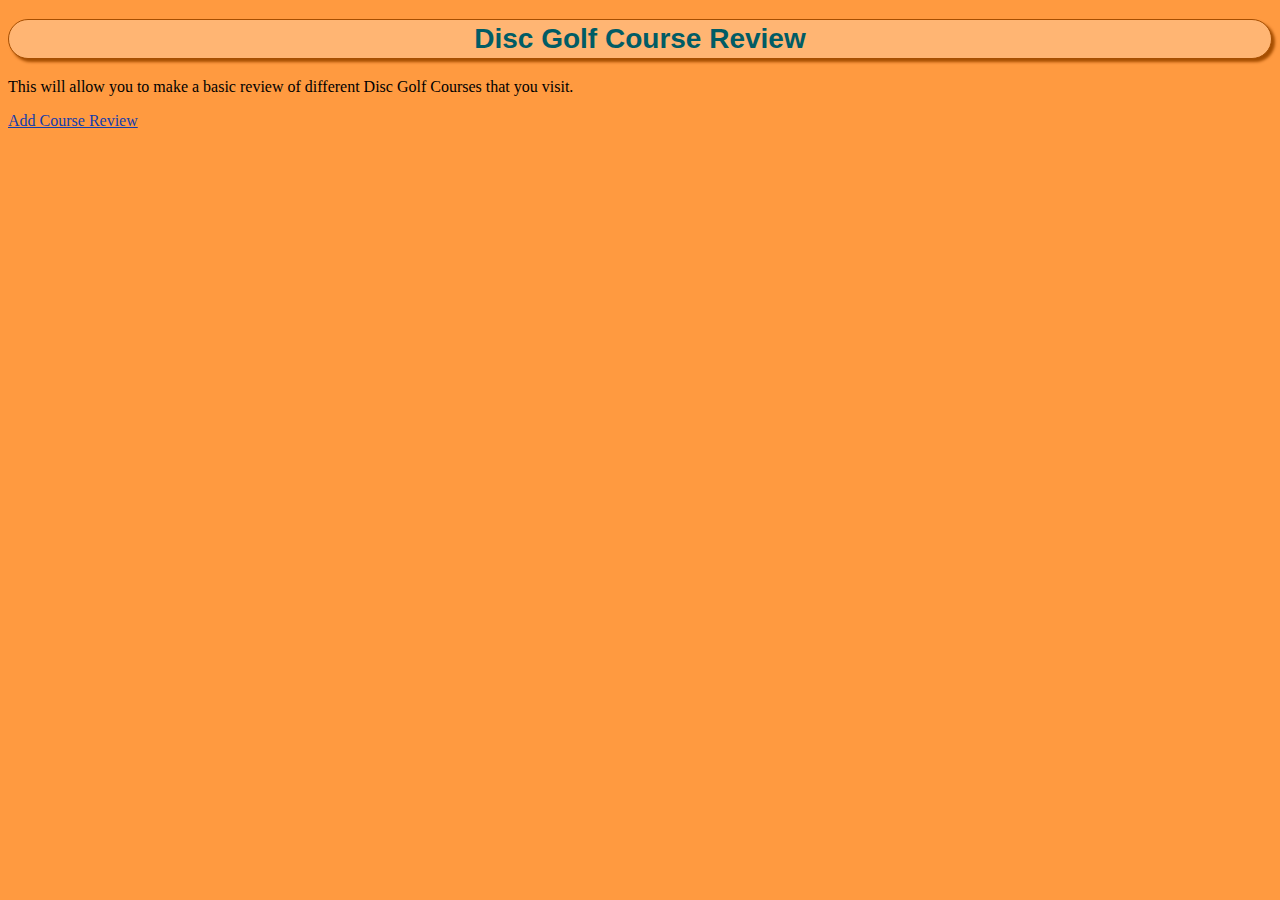
<file: index.html>
<!DOCTYPE html>
<!--Nathan Baker, Project Week 2, Visual Frameworks, Term 5/2012-->
<html>
	<head>
		<!--Meta Tags-->
		<meta charset="UTF-8" />
		<meta name="keywords" content="Disc Golf, Course Review, Ratings" />
		<meta name="description" content="An app for review disc golf courses." />
		<meta name="robots" content="index, follow" />
		<meta name="viewport" content="width=device-width, initial-scale=1.0"/>
		<!--App Title-->
    	<title>Disc Golf Course Review</title>
    	<link rel="stylesheet" type="text/css" href="css/styles.css" />
	</head>
	<body>
		<header>
		<!--My app name-->
			<h1>Disc Golf Course Review</h1>
		<!--Short description of what the app does-->
		<p>This will allow you to make a basic review of different Disc Golf Courses that you visit.</p>
		<!--Add Item Button-->
		</header>
		<a href="additem.html">Add Course Review</a>
	</body>
</html>
</file>
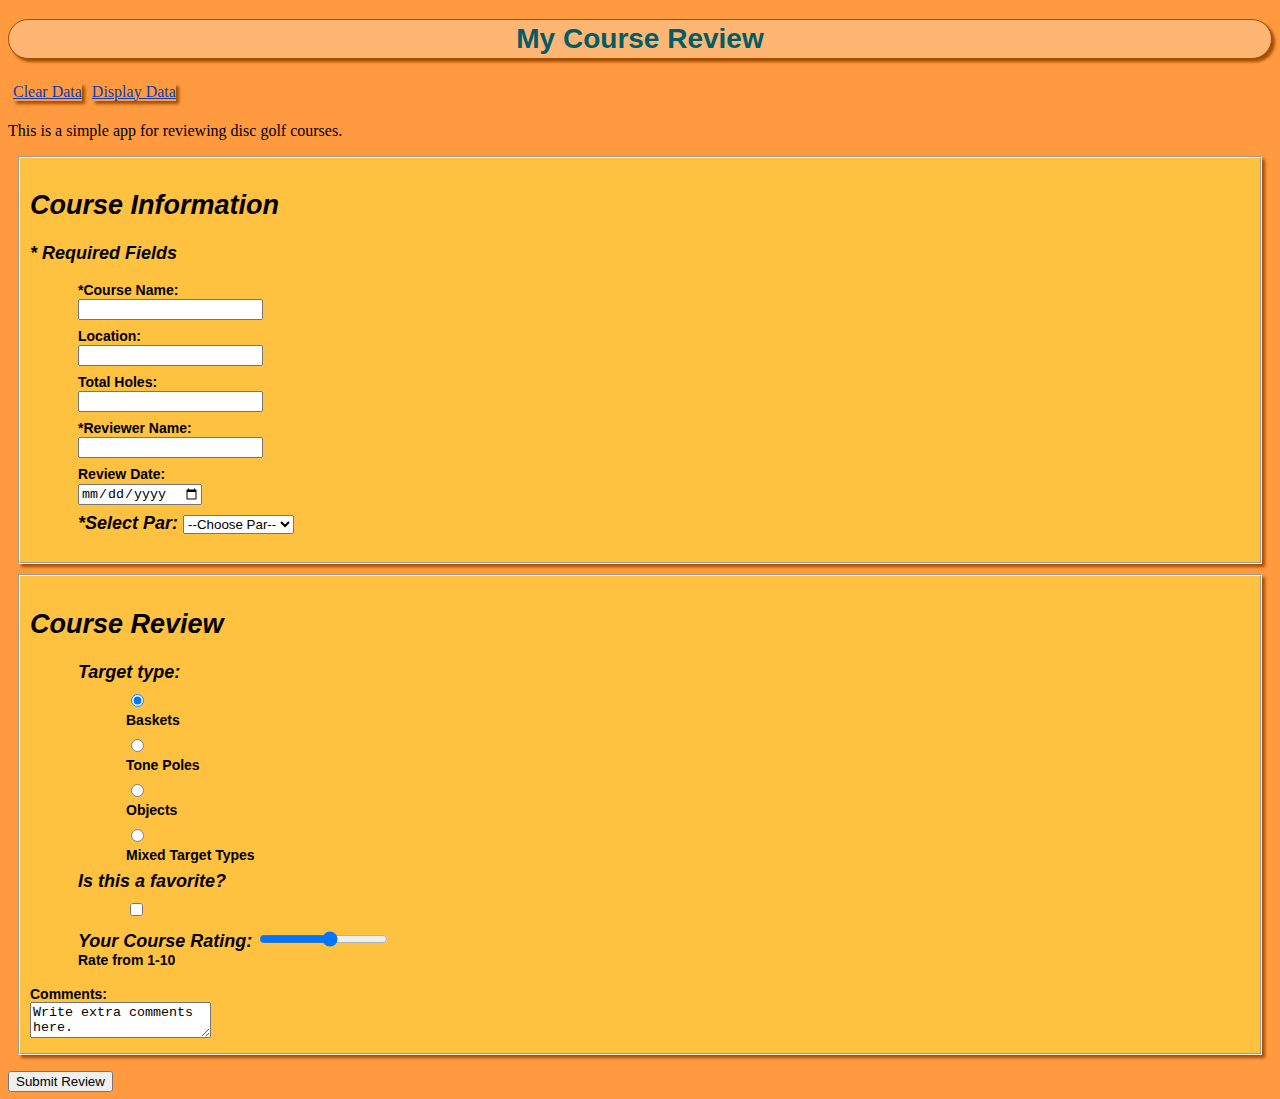
<file: additem.html>
<!DOCTYPE html>
<!--Nathan Baker, Project Week 2, Visual Frameworks, Term 5/2012-->
<html>
	<head>
		<!--Meta Tags-->
		<meta charset="UTF-8" />
		<meta name="keywords" content="Disc Golf, Course Review, Ratings" />
		<meta name="description" content="An app for review disc golf courses." />
		<meta name="robots" content="index, follow" />
		<meta name="viewport" content="width=device-width, initial-scale=1.0"/>
		<!--App Title-->
    	<title>Add Course Review</title>
    	<link rel="stylesheet" type="text/css" href="css/styles.css" />
	</head>
	<body>
		<header>
		<!--My app name-->
			<h1>My Course Review</h1>
		</header>
		<!--Clear Stored Data and Display data link set to #-->
		<a href="#" id="clearLink"> Clear Data </a><a href="#" id="displayLink"> Display Data </a><a href="additem.html" id="addNew" style="display:none;">Add New Review</a>
		<p>This is a simple app for reviewing disc golf courses.</p>
		<!--Form-->
		<!--Input fields: Text, Range, Checkbox, Date, Submit, Hidden-->
		<form action="#" method="post" id="courseReview">
			<fieldset>
				<div id="cinfo">
					<h2>Course Information</h2>
					<p>* Required Fields</p>
					<ul id="errors"></ul>
					<ul id="questions">
						<!--Input fields for text-->
						<li><label for="cname">*Course Name: </label><input type="text" id="cname"/></li>
						<li><label for="location">Location: </label><input type="text" id="location"/></li>
						<li><label for="totalholes">Total Holes: </label><input type="text" id="totalholes"/></li>
						<li><label for="rname">*Reviewer Name: </label><input type="text" id="rname"/></li>
						<li><label for="reviewdate">Review Date: </label><input type="date" id="reviewdate" /></li>
						<!--Select drop down with 3 options-->
						<li id="select">*Select Par: </li>
					</ul>
				</div>
			</fieldset>
			<fieldset>
				<div id="creview">
					<h2>Course Review</h2>
						<ul>
							<!--Radio and Checkboxes-->
							<li>Target type:
								<ul>
									<li><input type="radio" checked value="Baskets" id="baskets" name="targets" /><label for="baskets">Baskets</label></li>
									<li><input type="radio" value="Tones" id="tones" name="targets" /><label for="tones">Tone Poles</label></li>
									<li><input type="radio" value="Objects" id="objects" name="targets" /><label for="objects">Objects</label></li>
									<li><input type="radio" value="Mixed" id="mixed" name="targets" /><label for="mixed">Mixed Target Types</label></li>
								</ul>
							</li>		
							<li>Is this a favorite?
								<ul>
									<li><input type="checkbox" value="Yes" id="favorite" /></li>
								</ul>
							</li>		
							<li>Your Course Rating:
									<!--Range Slider-->
									<input type="range" name="rating" id="courseRating" min="1" max="10" /><label for="courseRating">Rate from 1-10</label>
							</li>		
						</ul>
						<!--Text Area for comments-->
						<label for="comments">Comments:</label>
						<textarea name="comments" id="comments">Write extra comments here.</textarea>
				</div>
			</fieldset>
			<!--Hidden field-->
			<ul>
			<li><input type="hidden" value="true" /></li>
			</ul>
			<!--Submit form-->
			<input type="submit" value="Submit Review" id="submit"/>
		</form>
		<script src="js/json.js" type="text/javascript"></script>
		<script src="js/main.js" type="text/javascript"></script>
	</body>
</html>
</file>
<file: css/styles.css>
/*
Nathan Baker
Project 2
Visual FrameWorks
05/2012 term
*/

h1 {
	border: 1px solid #A64E00;
	border-radius: 25px;
	color: #015C65;
	padding: 3px;
	text-align: center;
	background-color: #FFB573;
	box-shadow: 3px 3px 3px #A64E00;
	font: bold 28px Arial;
}

#clearLink {
	appearance:button ;
	-moz-appearance:button ;
	-webkit-appearance:button ;
	margin: 5px;
	box-shadow: 3px 3px 3px #A64E00;
}

label {
	display: block;
	text-align: left;
	font: bold 14px Arial;
}

fieldset {
	padding: 10px;
	background-color: #FFC140;
	margin: 10px;
	font: bold italic 18px Arial;
	box-shadow: 3px 3px 3px #A64E00
}

#displayLink {
	appearance:button ;
	-moz-appearance:button ;
	-webkit-appearance:button ;
	margin: 5px;
	box-shadow: 3px 3px 3px #A64E00;
}

#addNew {
	appearance:button ;
	-moz-appearance:button ;
	-webkit-appearance:button ;
	margin: 5px;
	box-shadow: 3px 3px 3px #A64E00;
}

/*input[type="range"] {
	-webkit-appearance: none;
	background-color: black;
	height: 2px;
}

input[type="range"]::-webkit-slider-thumb {
	-webkit-appearance: none;
	position: relative;
	top: -1px;
	z-index: 1;
	width: 11px;
	height: 11px;
	
	-webkit-border-radius: 40px
	-moz-border-radius: 40px;
	border-radius: 40px;
	background-image: -webkit-gradient(linear, left top, left bottom, color-stop(0%,#ebf1f6), color-stop(50%,#abd3ee), color-stop(51%,#89c3eb), color-stop(100%,#d5ebfb));
}*/

body {
	background-color: #FF9A40;
}

li {
	margin: 8px;
	list-style-type: none;
}

a {
	color: #133CAC;
}

input:focus {
	background-color: #FFC140;
}

input:hover {
	background-color: #FFD273;
}

a:hover {
	color: #476DD5;
}

a:visited {
	color: #OOC618;
}

a:link {
	color: #133CAC;
}
</file>
